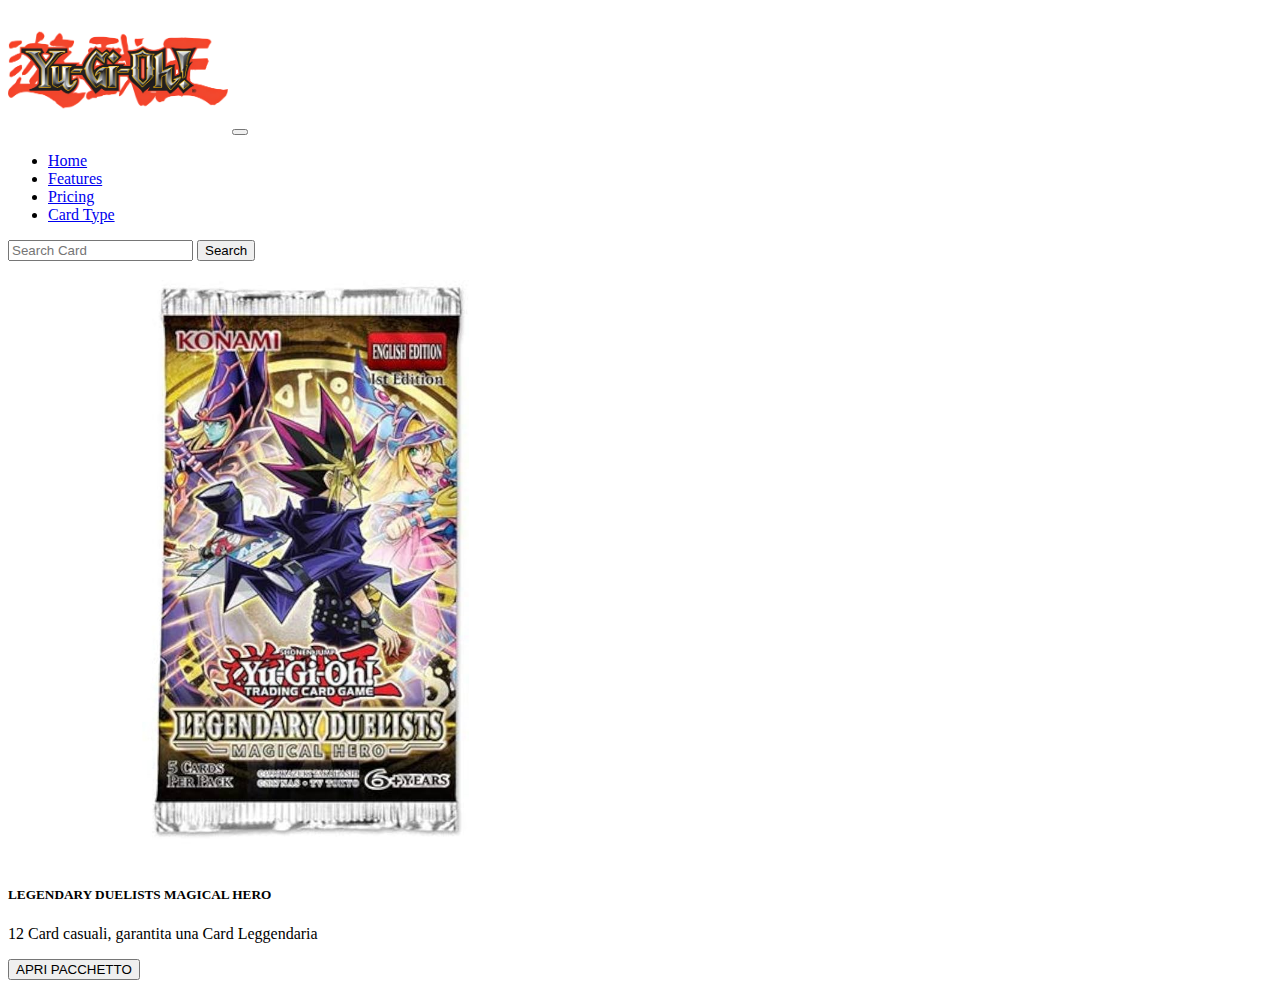
<file: yugioh/pacchetti.html>
<!DOCTYPE html>
<html lang="en">
  <head>
    <meta charset="utf-8" />
    <meta name="viewport" content="width=device-width, initial-scale=1" />
    <title>YU-GI-OH!</title>
    <link
      href="https://cdn.jsdelivr.net/npm/bootstrap@5.3.7/dist/css/bootstrap.min.css"
      rel="stylesheet"
      integrity="sha384-LN+7fdVzj6u52u30Kp6M/trliBMCMKTyK833zpbD+pXdCLuTusPj697FH4R/5mcr"
      crossorigin="anonymous"
    />
    <link rel="stylesheet" href="./style.css" />
  </head>
  <body class="bg-dark">
    <header class="position-sticky top-0 z-1">
      <nav
        class="navbar navbar-expand-lg bg-body-tertiary mb-5"
        data-bs-theme="dark"
      >
        <div class="container-fluid">
          <a class="navbar-brand" href="#"
            ><img src="./yugiohlogo.png " alt="" style="width: 220px"
          /></a>
          <button
            class="navbar-toggler"
            type="button"
            data-bs-toggle="collapse"
            data-bs-target="#navbarNavDropdown"
            aria-controls="navbarNavDropdown"
            aria-expanded="false"
            aria-label="Toggle navigation"
          >
            <span class="navbar-toggler-icon"></span>
          </button>
          <div class="collapse navbar-collapse" id="navbarNavDropdown">
            <ul class="navbar-nav">
              <li class="nav-item">
                <a
                  class="nav-link active"
                  aria-current="page"
                  href="./yugioh.html"
                  >Home</a
                >
              </li>
              <li class="nav-item">
                <a class="nav-link" href="#">Features</a>
              </li>
              <li class="nav-item">
                <a class="nav-link" href="#">Pricing</a>
              </li>
              <li class="nav-item dropdown">
                <a
                  class="nav-link dropdown-toggle"
                  href="#"
                  role="button"
                  data-bs-toggle="dropdown"
                  aria-expanded="false"
                >
                  Card Type
                </a>
                <ul class="dropdown-menu" id="menutendina"></ul>
              </li>
            </ul>
          </div>
        </div>
        <form class="d-flex" role="search">
          <input
            class="form-control me-2"
            type="search"
            placeholder="Search Card"
            aria-label="Search"
          />
          <button class="btn btn-outline-danger" type="submit">Search</button>
        </form>
      </nav>
    </header>
    <main>
      <div class="container d-flex justify-content-center">
        <div class="row" id="row">
          <div class="col col-12 mb-5">
            <div class="card" style="width: 605px">
              <img
                src="./pacchetto.jpg"
                class="card-img-top"
                alt="..."
                style="width: 600px"
              />
              <div class="card-body d-flex flex-column">
                <h5 class="card-title text-center">
                  LEGENDARY DUELISTS MAGICAL HERO
                </h5>
                <p class="card-text text-center">
                  12 Card casuali, garantita una Card Leggendaria
                </p>
                <button href="#" class="btn btn-danger" id="apripacchetto">
                  APRI PACCHETTO
                </button>
              </div>
            </div>
          </div>
        </div>
      </div>
      <div class="container">
        <div class="row" id="pacchetto-aperto"></div>
      </div>
    </main>
    <script
      src="https://cdn.jsdelivr.net/npm/bootstrap@5.3.7/dist/js/bootstrap.bundle.min.js"
      integrity="sha384-ndDqU0Gzau9qJ1lfW4pNLlhNTkCfHzAVBReH9diLvGRem5+R9g2FzA8ZGN954O5Q"
      crossorigin="anonymous"
    ></script>
    <script src="./pacchetti.js"></script>
  </body>
</html>
</file>
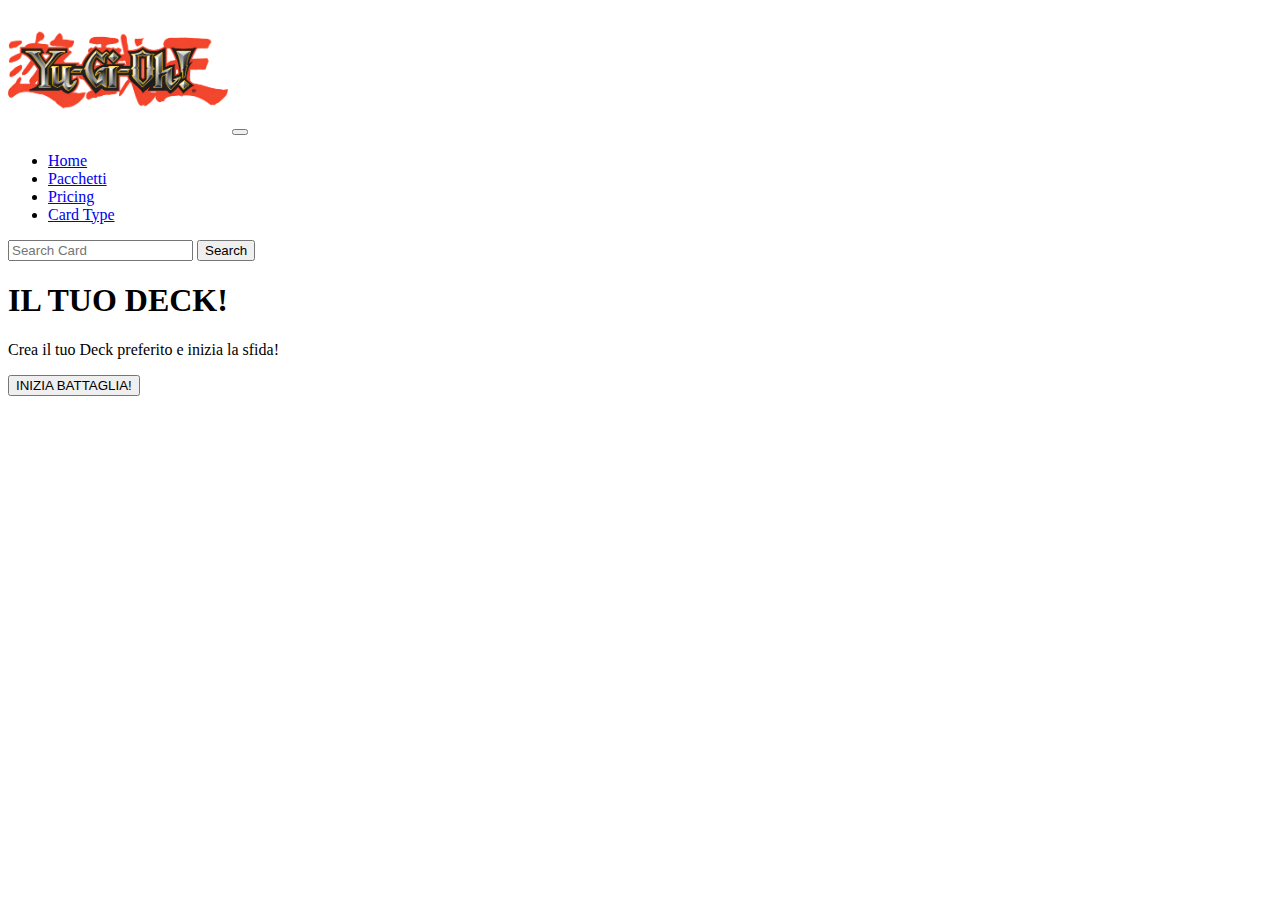
<file: yugioh/yugioh.html>
<!DOCTYPE html>
<html lang="en">
  <head>
    <meta charset="utf-8" />
    <meta name="viewport" content="width=device-width, initial-scale=1" />
    <title>YU-GI-OH!</title>
    <link
      href="https://cdn.jsdelivr.net/npm/bootstrap@5.3.7/dist/css/bootstrap.min.css"
      rel="stylesheet"
      integrity="sha384-LN+7fdVzj6u52u30Kp6M/trliBMCMKTyK833zpbD+pXdCLuTusPj697FH4R/5mcr"
      crossorigin="anonymous"
    />
    <link rel="stylesheet" href="./style.css" />
  </head>
  <body class="bg-dark">
    <header class="position-sticky top-0 z-2">
      <nav
        class="navbar navbar-expand-lg bg-body-tertiary mb-5"
        data-bs-theme="dark"
      >
        <div class="container-fluid">
          <a class="navbar-brand" href="#"
            ><img src="./yugiohlogo.png " alt="" style="width: 220px"
          /></a>
          <button
            class="navbar-toggler"
            type="button"
            data-bs-toggle="collapse"
            data-bs-target="#navbarNavDropdown"
            aria-controls="navbarNavDropdown"
            aria-expanded="false"
            aria-label="Toggle navigation"
          >
            <span class="navbar-toggler-icon"></span>
          </button>
          <div class="collapse navbar-collapse" id="navbarNavDropdown">
            <ul class="navbar-nav">
              <li class="nav-item">
                <a
                  class="nav-link active"
                  aria-current="page"
                  href="./yugioh.html"
                  >Home</a
                >
              </li>
              <li class="nav-item">
                <a class="nav-link" href="./pacchetti.html">Pacchetti</a>
              </li>
              <li class="nav-item">
                <a class="nav-link" href="#">Pricing</a>
              </li>
              <li class="nav-item dropdown">
                <a
                  class="nav-link dropdown-toggle"
                  href="#"
                  role="button"
                  data-bs-toggle="dropdown"
                  aria-expanded="false"
                >
                  Card Type
                </a>
                <ul class="dropdown-menu" id="menutendina"></ul>
              </li>
            </ul>
          </div>
        </div>
        <form class="d-flex" role="search">
          <input
            class="form-control me-2"
            type="search"
            placeholder="Search Card"
            aria-label="Search"
          />
          <button class="btn btn-outline-danger" type="submit">Search</button>
        </form>
      </nav>
    </header>
    <div class="px-4 pt-5 my-5 text-center border-bottom">
      <h1 class="display-4 fw-bold text-light">IL TUO DECK!</h1>
      <div class="col-lg-6 mx-auto">
        <p class="lead mb-4 text-light">
          Crea il tuo Deck preferito e inizia la sfida!
        </p>
        <div class="d-grid gap-2 d-sm-flex justify-content-sm-center mb-5">
          <button type="button" class="btn btn-danger btn-lg px-4 me-sm-3">
            INIZIA BATTAGLIA!
          </button>
        </div>
      </div>
      <div class="overflow-hidden">
        <div class="container px-5 d-flex" id="yourdeck"></div>
      </div>
    </div>
    <main>
      <div class="container">
        <div class="row" id="row"></div>
      </div>
    </main>
    <script
      src="https://cdn.jsdelivr.net/npm/bootstrap@5.3.7/dist/js/bootstrap.bundle.min.js"
      integrity="sha384-ndDqU0Gzau9qJ1lfW4pNLlhNTkCfHzAVBReH9diLvGRem5+R9g2FzA8ZGN954O5Q"
      crossorigin="anonymous"
    ></script>
    <script src="./yugioh.js"></script>
  </body>
</html>
</file>
<file: yugioh/style.css>
.hpcard .card:hover {
  transform: scale(1.1);
  transition: 1s;
  z-index: 1;
}
#yourdeck .col {
  transform: scale(0.8);
}
.colonna {
  opacity: 0;
  visibility: hidden;
  transition: opacity 3s ease-in;
}

.colonna .card:hover {
  transform: scale(1.1);
  transition: 0.5s;
  z-index: 2;
}
.colonna:nth-child(1) {
  animation: dropCard 3s linear 0s;
}
.colonna:nth-child(2) {
  animation: dropCard 3s linear 1s;
}
.colonna:nth-child(3) {
  animation: dropCard 3s linear 2s;
}
.colonna:nth-child(4) {
  animation: dropCard 3s linear 3s;
}
.colonna:nth-child(5) {
  animation: dropCard 3s linear 4s;
}
.colonna:nth-child(6) {
  animation: dropCard 3s linear 5s;
}
.colonna:nth-child(7) {
  animation: dropCard 3s linear 6s;
}
.colonna:nth-child(8) {
  animation: dropCard 3s linear 7s;
}
.colonna:nth-child(9) {
  animation: dropCard 3s linear 8s;
}
.colonna:nth-child(10) {
  animation: dropCard 3s linear 9s;
}
.colonna:nth-child(11) {
  animation: dropCard 3s linear 10s;
}
.colonna:nth-child(12) {
  animation: dropCard 3s linear 11s;
}

.visibile {
  opacity: 1;
  visibility: visible;
}
@keyframes dropCard {
  0% {
    scale: 4;
  }
  20% {
    scale: 3.5;
  }
  35% {
    scale: 3;
  }
  50% {
    scale: 2.5;
  }
  65% {
    scale: 2;
  }
  80% {
    scale: 1.5;
  }
  100% {
    scale: 1;
  }
}
.d-none {
  display: none;
}
</file>
